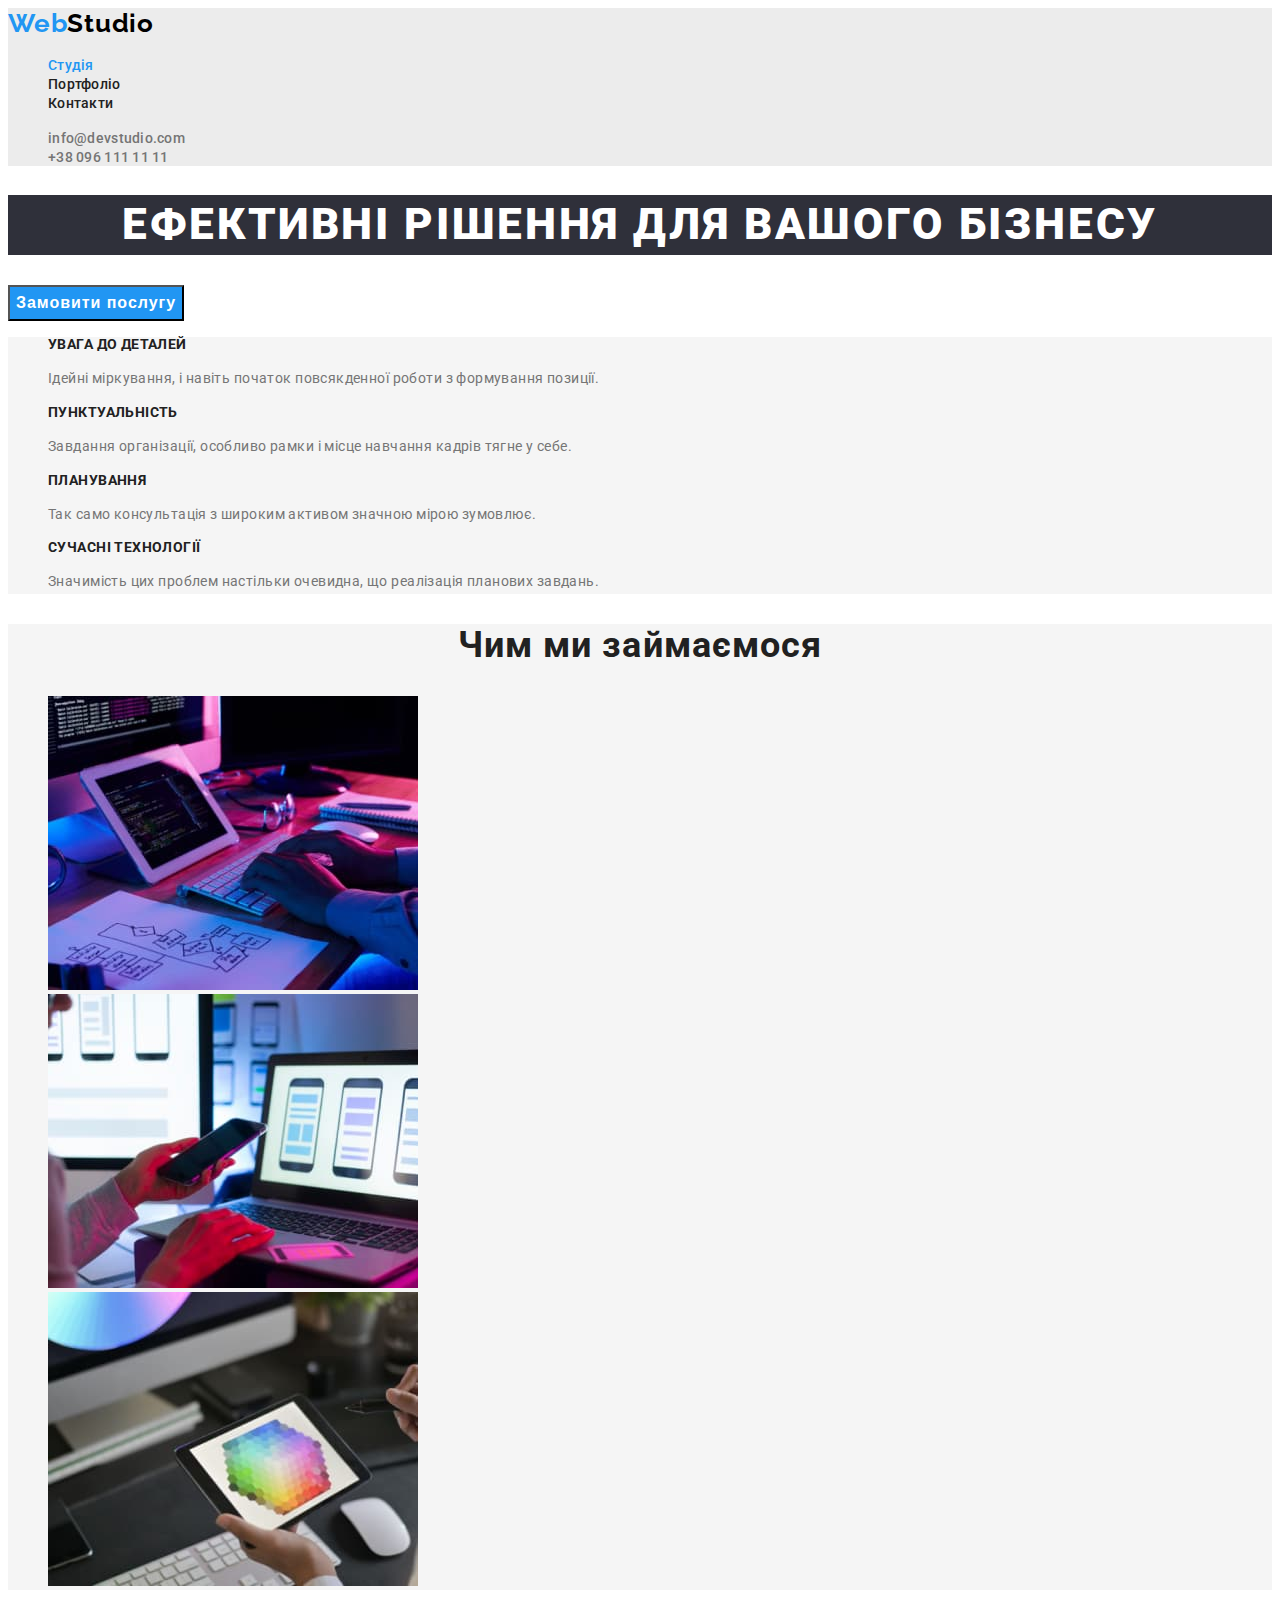
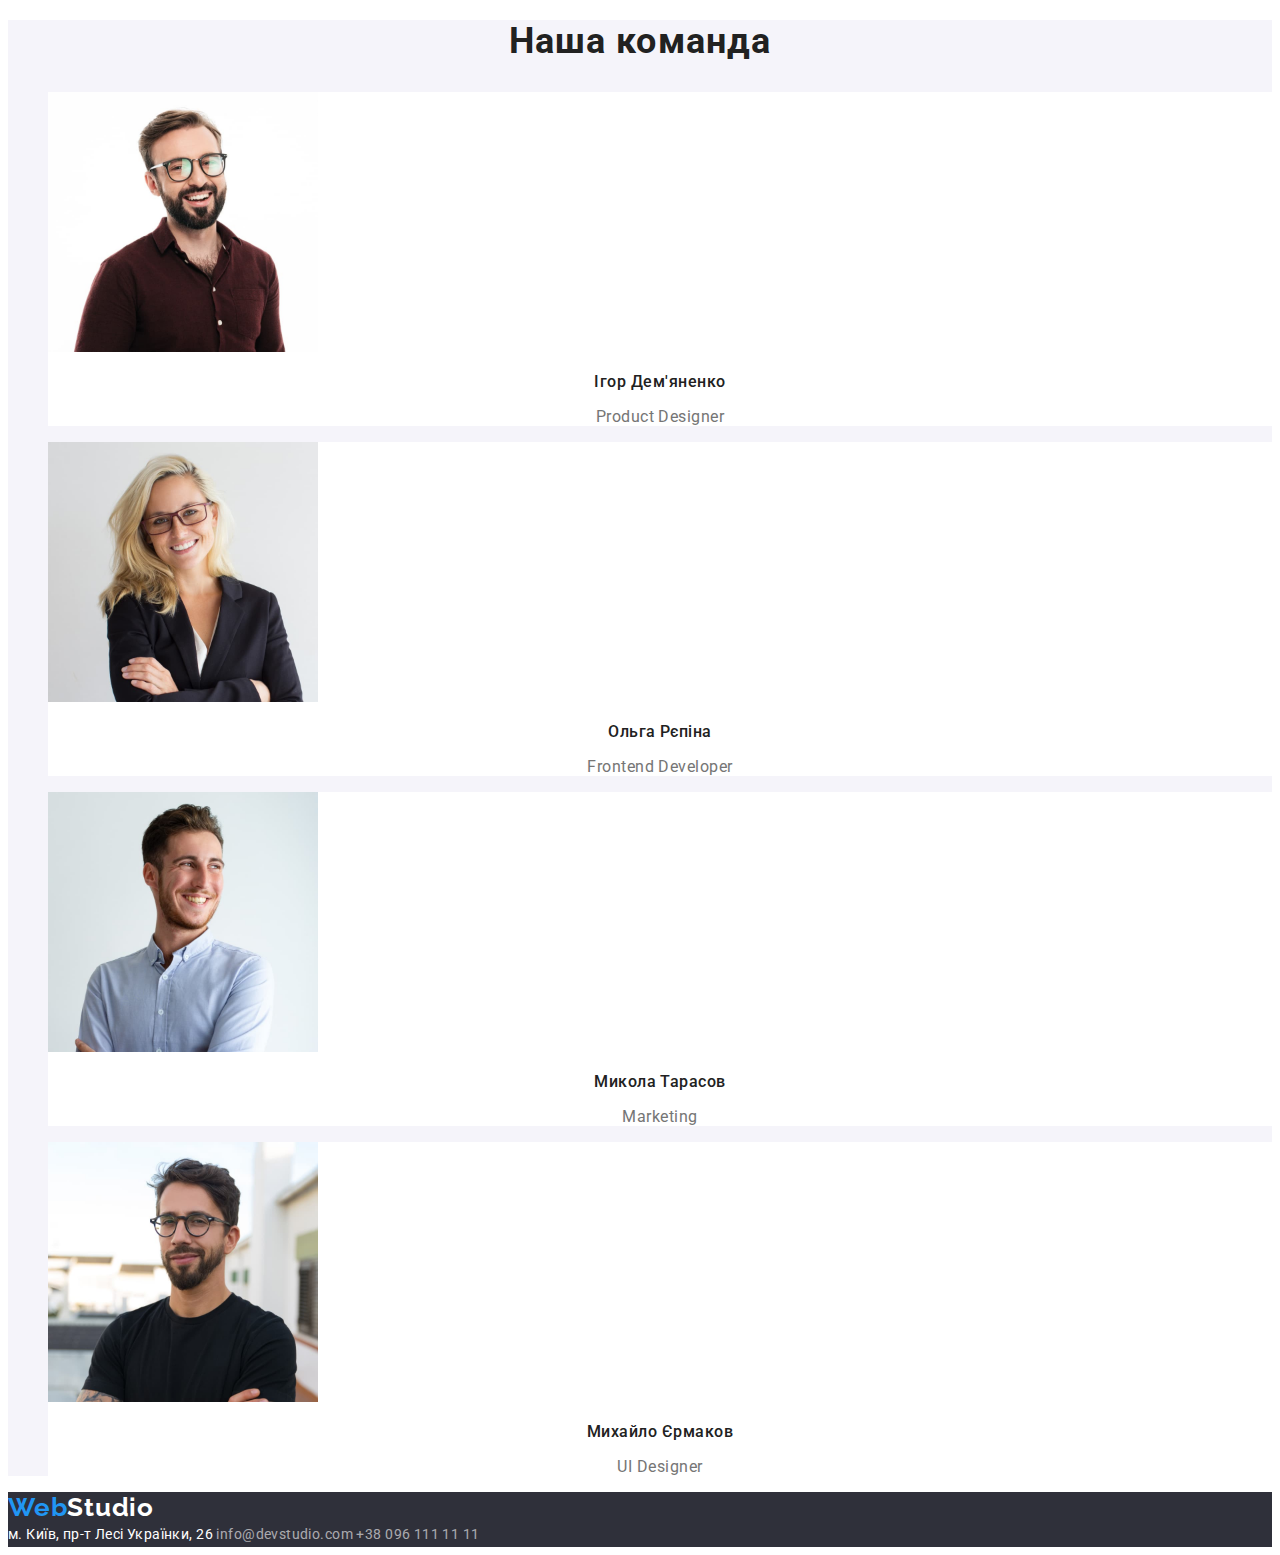
<file: index.html>
<!DOCTYPE html>
<html lang="en">
  <head>
    <meta charset="UTF-8" />
    <meta http-equiv="X-UA-Compatible" content="IE=edge" />
    <meta name="viewport" content="width=device-width, initial-scale=1.0" />
    <title>Document</title>
    <link rel="preconnect" href="https://fonts.googleapis.com" />
    <link rel="preconnect" href="https://fonts.gstatic.com" crossorigin />
    <link
      href="https://fonts.googleapis.com/css2?family=Raleway:wght@700&family=Roboto:wght@400;500;700;900&display=swap"
      rel="stylesheet"
    />
    <link rel="stylesheet" href="./css/style.css" />
  </head>
  <body>
    <header class="header">
      <nav>
        <a href="./index.html" class="header-logo link"
          ><span class="logo-accent">Web</span>Studio</a
        >
        <ul class="header-list list">
          <li class="header-item">
            <a class="current header-link link" href=""> Студія </a>
          </li>
          <li class="header-item">
            <a class="header-link link" href="./portfolio.html"> Портфоліо </a>
          </li>
          <li class="header-item">
            <a class="header-link link" href=""> Контакти </a>
          </li>
        </ul>
      </nav>
      <ul class="list">
        <li>
          <a class="header-contact link" href="info@devstudio.com"
            >info@devstudio.com</a
          >
        </li>
        <li>
          <a class="header-contact link" href="tel:+380961111111"
            >+38 096 111 11 11
          </a>
        </li>
      </ul>
    </header>

    <main>
      <section>
        <h1>Ефективні рішення для вашого бізнесу</h1>
        <button class="main-button" type="button">Замовити послугу</button>
      </section>

      <section class="fundamental">
        <h2 class="visually-hidden">Принципи нашої роботи</h2>
        <ul class="fundamental-list list">
          <li class="fundamental-item">
            <h3 class="fundamental-title">УВАГА ДО ДЕТАЛЕЙ</h3>
            <p class="fundamental-text">
              Ідейні міркування, і навіть початок повсякденної роботи з
              формування позиції.
            </p>
          </li>
          <li>
            <h3 class="fundamental-title">ПУНКТУАЛЬНІСТЬ</h3>
            <p class="fundamental-text">
              Завдання організації, особливо рамки і місце навчання кадрів тягне
              у себе.
            </p>
          </li>
          <li>
            <h3 class="fundamental-title">ПЛАНУВАННЯ</h3>
            <p class="fundamental-text">
              Так само консультація з широким активом значною мірою зумовлює.
            </p>
          </li>
          <li>
            <h3 class="fundamental-title">СУЧАСНІ ТЕХНОЛОГІЇ</h3>
            <p class="fundamental-text">
              Значимість цих проблем настільки очевидна, що реалізація планових
              завдань.
            </p>
          </li>
        </ul>
      </section>

      <section class="properties">
        <h2 class="properties-head">Чим ми займаємося</h2>
        <ul class="properties-list list">
          <li class="properties-item">
            <img
              src="./images/img.jpg"
              alt="website development"
              width="370"
              height="294"
            />
          </li>
          <li class="properties-item">
            <img
              src="./images/img_2.jpg"
              alt="application development"
              width="370"
              height="294"
            />
          </li>
          <li class="properties-item">
            <img
              src="./images/img_3.jpg"
              alt="design"
              width="370"
              height="294"
            />
          </li>
        </ul>
      </section>

      <section class="team">
        <h2 class="team-title">Наша команда</h2>
        <ul class="team-list list">
          <li class="team-item">
            <img
              src="./images/prod.designer.jpg"
              alt="Our Product Designer"
              width="270"
              height="260"
            />
            <h3 class="team-members">Ігор Дем'яненко</h3>
            <p class="team-text">Product Designer</p>
          </li>
          <li class="team-item">
            <img
              src="./images/frontend_developer.jpg"
              alt="Our Frontend Developer"
              width="270"
              height="260"
            />
            <h3 class="team-members">Ольга Рєпіна</h3>
            <p class="team-text">Frontend Developer</p>
          </li>
          <li class="team-item">
            <img
              src="./images/marketing.jpg"
              alt="Our Marketing Manager"
              width="270"
              height="260"
            />
            <h3 class="team-members">Микола Тарасов</h3>
            <p class="team-text">Marketing</p>
          </li>
          <li class="team-item">
            <img
              src="./images/UI_designer.jpg"
              alt="Our UI DesignerUI Designer"
              width="270"
              height="260"
            />
            <h3 class="team-members">Михайло Єрмаков</h3>
            <p class="team-text">UI Designer</p>
          </li>
        </ul>
      </section>
    </main>
    <footer class="footer">
      <a href="" class="footer-logo link"
        ><span class="logo-accent">Web</span>Studio</a
      >
      <address class="footer-address">
        м. Київ, пр-т Лесі Українки, 26
        <a class="footer-contact link" href="info@devstudio.com"
          >info@devstudio.com</a
        >
        <a class="footer-contact link" href="tel:+380961111111"
          >+38 096 111 11 11
        </a>
      </address>
    </footer>
  </body>
</html>
</file>
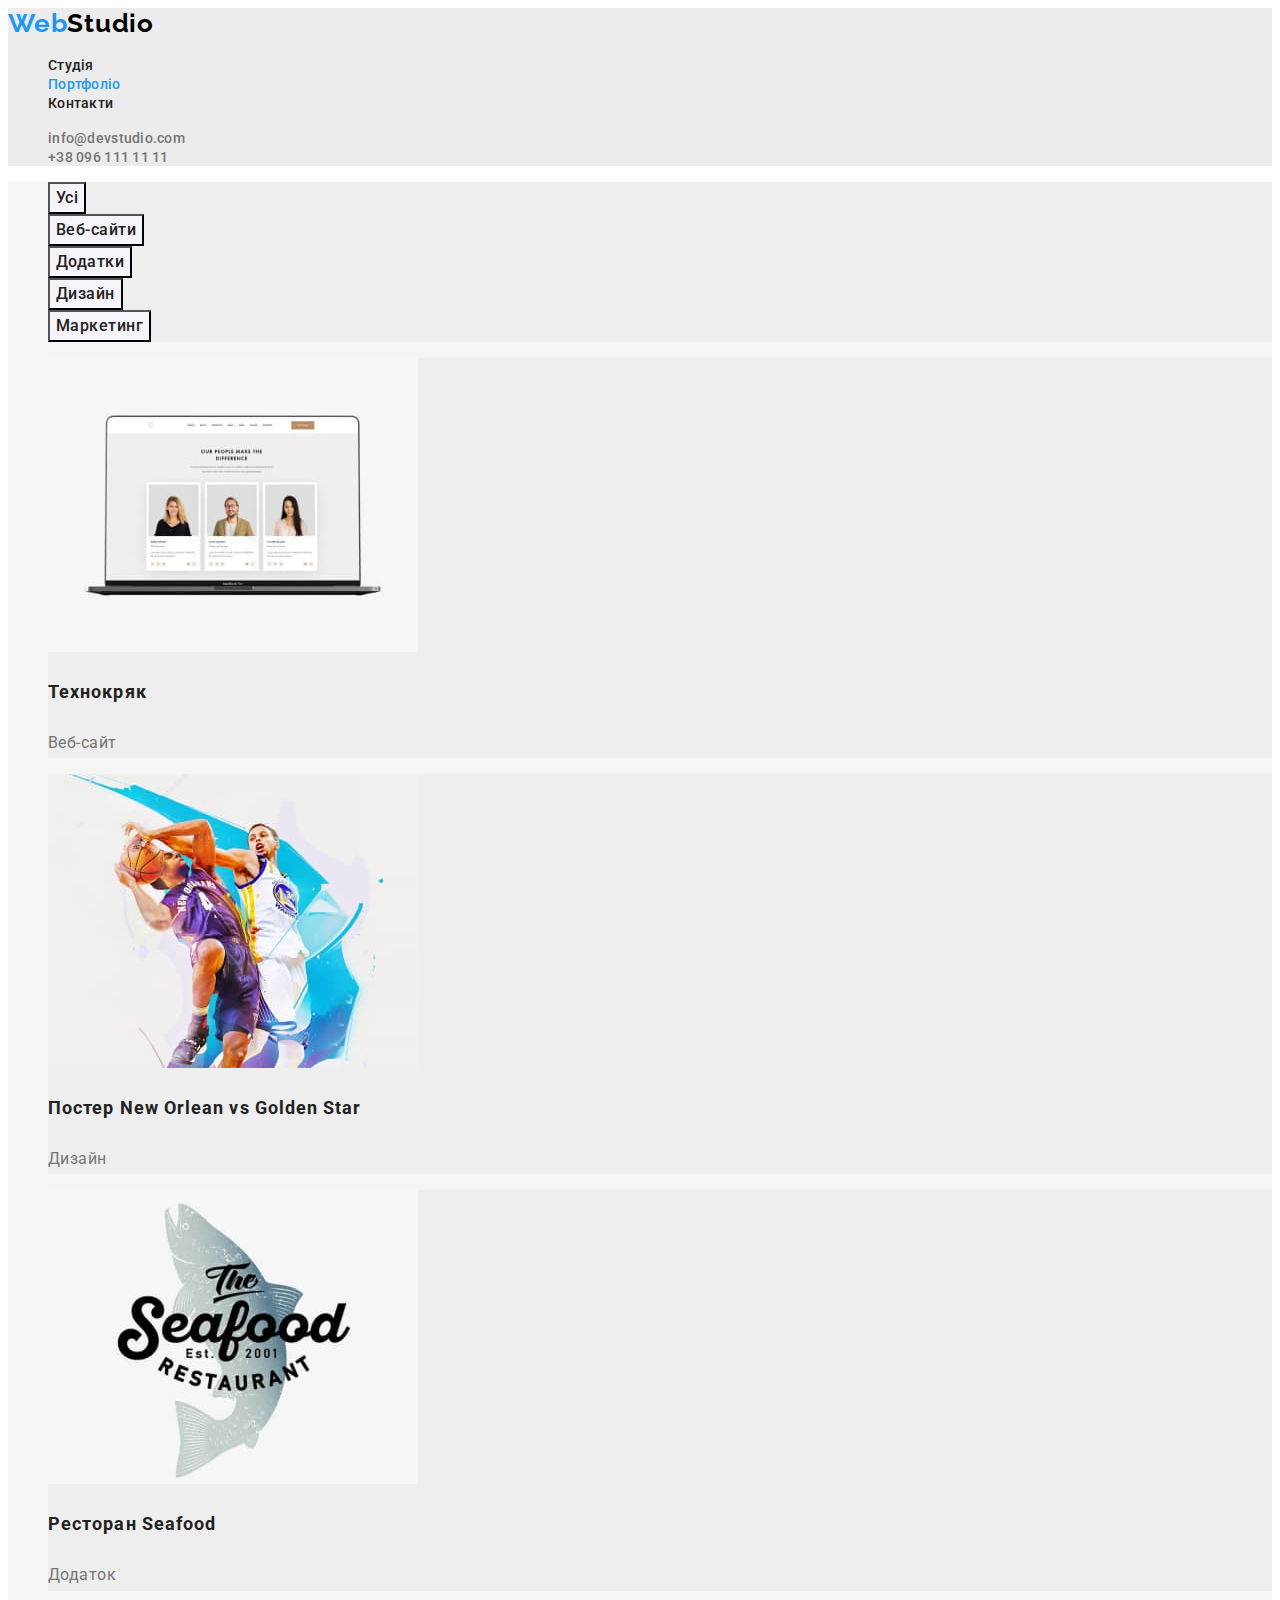
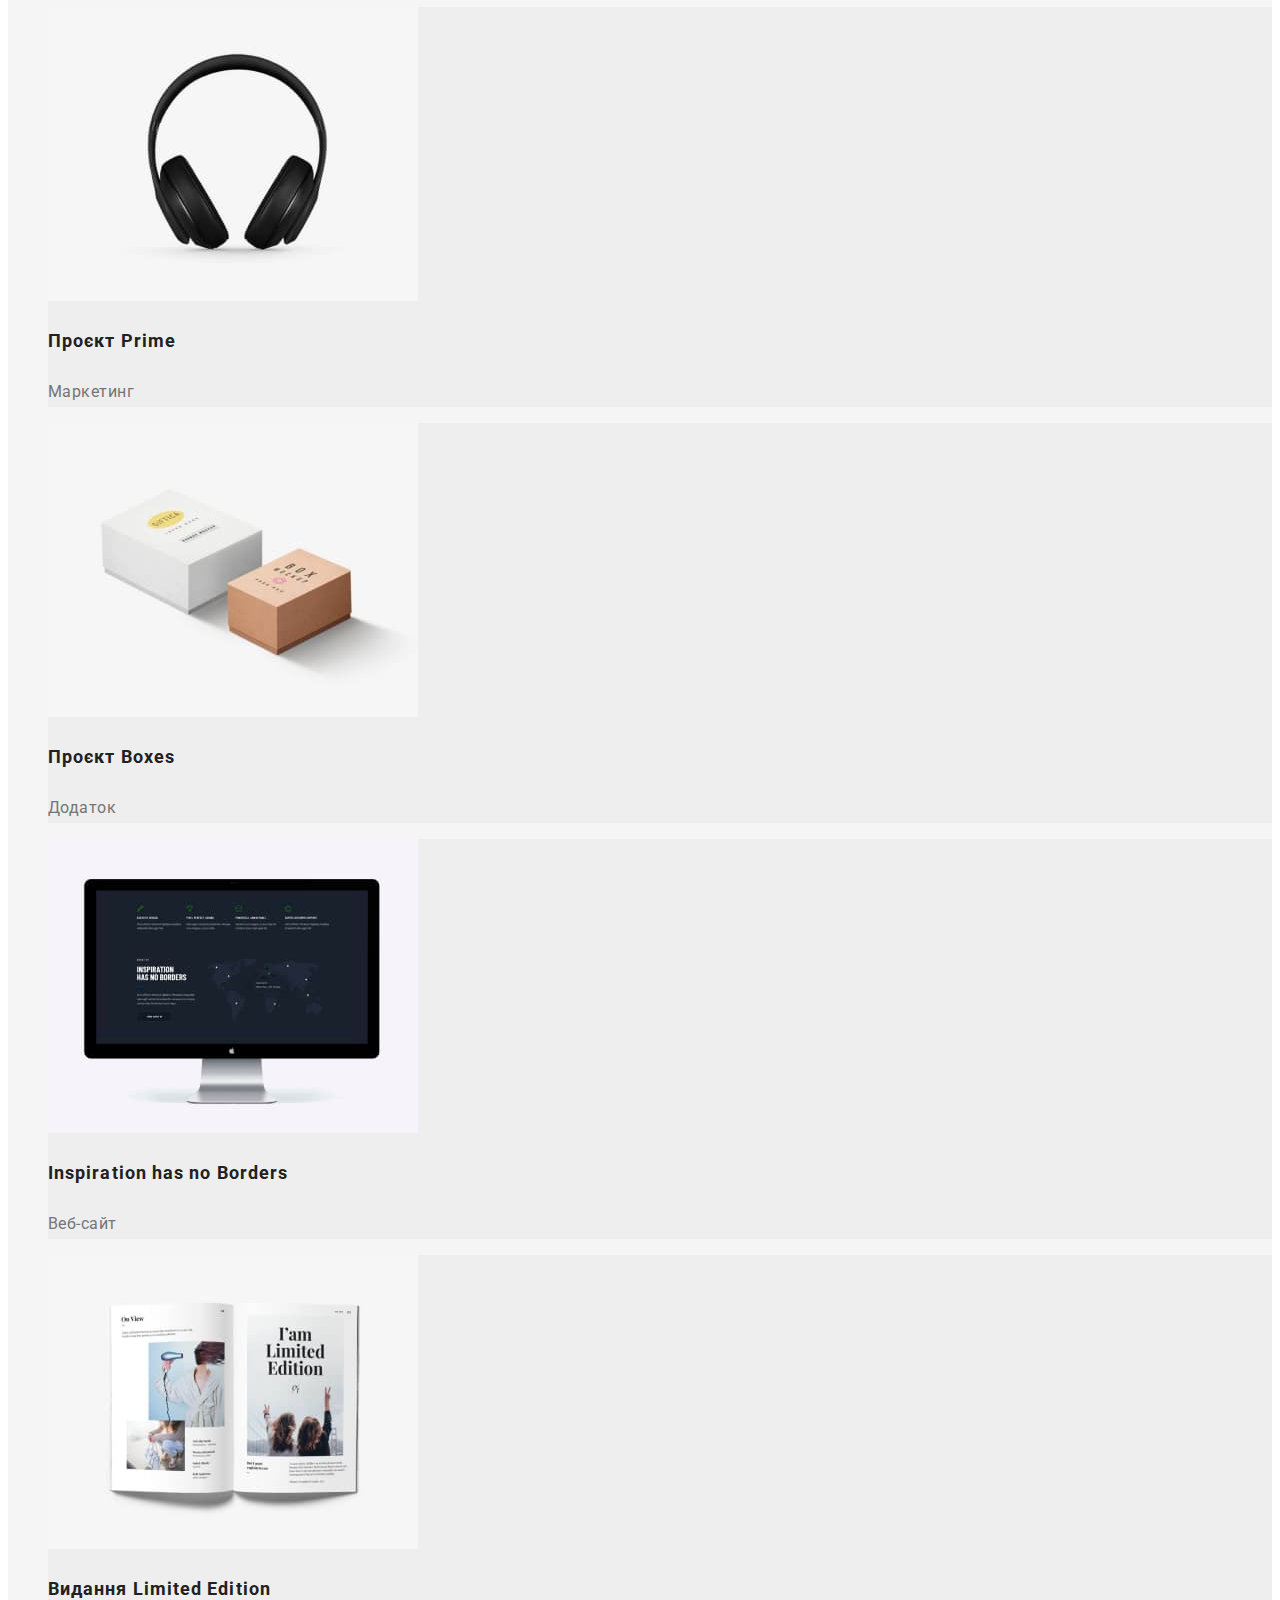
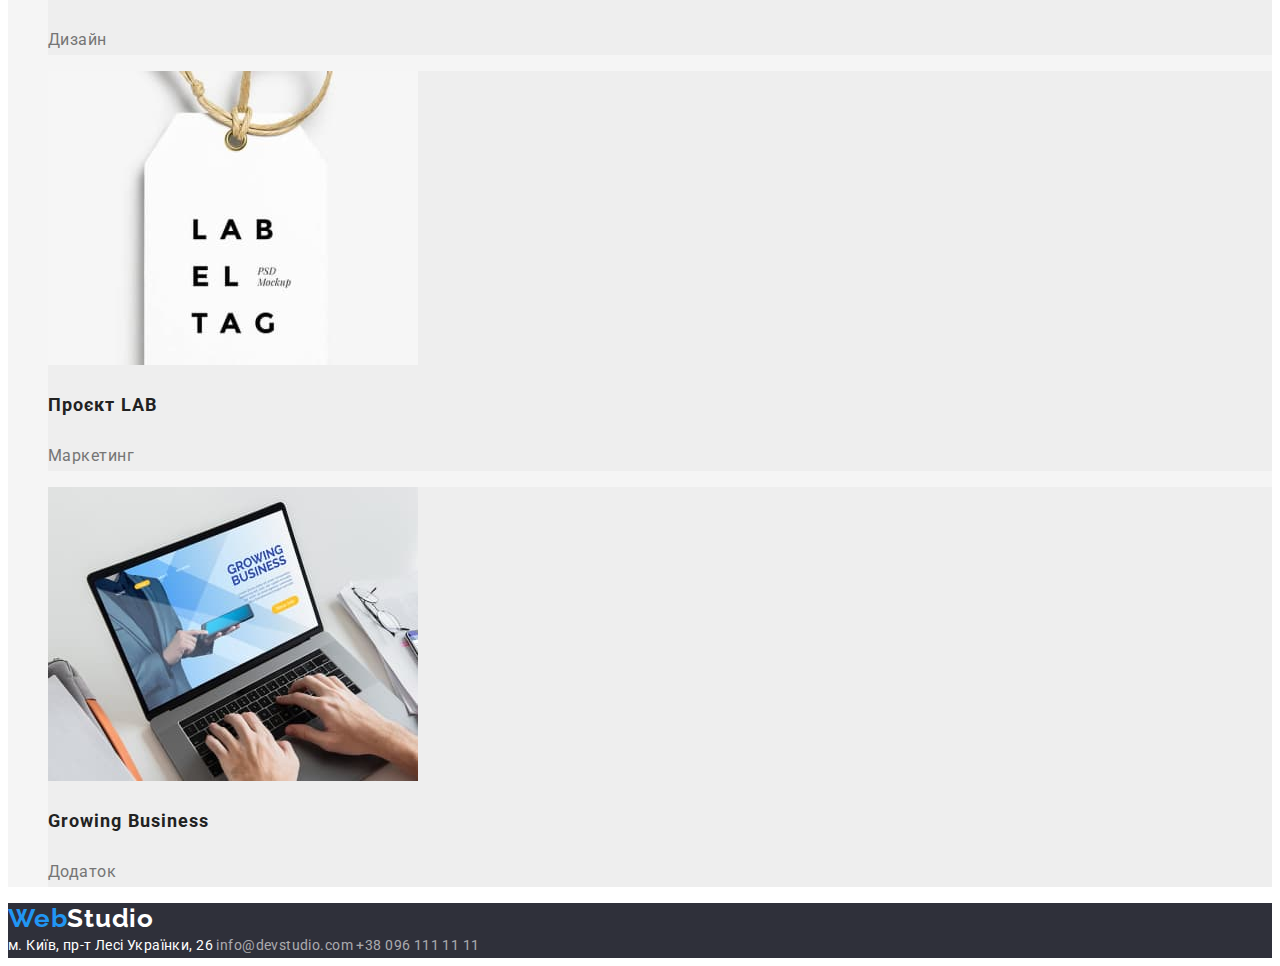
<file: portfolio.html>
<!DOCTYPE html>
<html lang="en">
  <head>
    <meta charset="UTF-8" />
    <meta http-equiv="X-UA-Compatible" content="IE=edge" />
    <meta name="viewport" content="width=device-width, initial-scale=1.0" />
    <title>Document</title>
    <link rel="preconnect" href="https://fonts.googleapis.com" />
    <link rel="preconnect" href="https://fonts.gstatic.com" crossorigin />
    <link
      href="https://fonts.googleapis.com/css2?family=Raleway:wght@700&family=Roboto:wght@400;500;700;900&display=swap"
      rel="stylesheet"
    />
    <link rel="stylesheet" href="./css/style.css" />
  </head>
  <body>
    <header class="header">
      <nav>
        <a href="./index.html" class="header-logo link"
          ><span class="logo-accent">Web</span>Studio</a
        >
        <ul class="header-list list">
          <li class="header-item">
            <a class="header-link link" href="./index.html"> Студія </a>
          </li>
          <li class="header-item">
            <a class="current header-link link" href=""> Портфоліо </a>
          </li>
          <li class="header-item">
            <a class="header-link link" href=""> Контакти </a>
          </li>
        </ul>
      </nav>
      <ul class="list">
        <li>
          <a class="header-contact link" href="info@devstudio.com"
            >info@devstudio.com</a
          >
        </li>
        <li>
          <a class="header-contact link" href="tel:+380961111111"
            >+38 096 111 11 11
          </a>
        </li>
      </ul>
    </header>

    <main>
      <section class="projects">
        <h2 class="visually-hidden">Фільтр</h2>
        <ul class="project-filtr list">
          <li class="project-item">
            <button class="project-button" type="button">Усі</button>
          </li>
          <li class="project-item">
            <button class="project-button" type="button">Веб-сайти</button>
          </li>
          <li class="project-item">
            <button class="project-button" type="button">Додатки</button>
          </li>
          <li class="project-item">
            <button class="project-button" type="button">Дизайн</button>
          </li>
          <li class="project-item">
            <button class="project-button" type="button">Маркетинг</button>
          </li>
        </ul>
        <h2 class="visually-hidden">Наші проекти</h2>
        <ul class="project-list list">
          <li class="project-item">
            <img
              src="./images/img_tehno.jpg"
              alt="website"
              width="370"
              height="294"
            />
            <h3 class="project-title">Технокряк</h3>
            <p class="project-text">Веб-сайт</p>
          </li>
          <li class="project-item">
            <img
              src="./images/img_poster.jpg"
              alt="poster"
              width="370"
              height="294"
            />
            <h3 class="project-title">Постер New Orlean vs Golden Star</h3>
            <p class="project-text">Дизайн</p>
          </li>
          <li class="project-item">
            <img
              src="./images/img_seafood.jpg"
              alt="app_seafood"
              width="370"
              height="294"
            />
            <h3 class="project-title">Ресторан Seafood</h3>
            <p class="project-text">Додаток</p>
          </li>
          <li class="project-item">
            <img
              src="./images/img_prime.jpg"
              alt="marketing"
              width="370"
              height="294"
            />
            <h3 class="project-title">Проєкт Prime</h3>
            <p class="project-text">Маркетинг</p>
          </li>
          <li class="project-item">
            <img
              src="./images/img_boxes.jpg"
              alt="app_boxes"
              width="370"
              height="294"
            />
            <h3 class="project-title">Проєкт Boxes</h3>
            <p class="project-text">Додаток</p>
          </li>
          <li class="project-item">
            <img
              src="./images/img_inspiration.jpg"
              alt="website_inspiration"
              width="370"
              height="294"
            />
            <h3 class="project-title">Inspiration has no Borders</h3>
            <p class="project-text">Веб-сайт</p>
          </li>
          <li class="project-item">
            <img
              src="./images/img_edition.jpg"
              alt="design"
              width="370"
              height="294"
            />
            <h3 class="project-title">Видання Limited Edition</h3>
            <p class="project-text">Дизайн</p>
          </li>
          <li class="project-item">
            <img
              src="./images/img_lab.jpg"
              alt="marketing_lab"
              width="370"
              height="294"
            />
            <h3 class="project-title">Проєкт LAB</h3>
            <p class="project-text">Маркетинг</p>
          </li>
          <li class="project-item">
            <img
              src="./images/img_growing.jpg"
              alt="app_growing_business"
              width="370"
              height="294"
            />
            <h3 class="project-title">Growing Business</h3>
            <p class="project-text">Додаток</p>
          </li>
        </ul>
      </section>
    </main>

    <footer class="footer">
      <a href="" class="footer-logo link"
        ><span class="logo-accent">Web</span>Studio</a
      >
      <address class="footer-address">
        м. Київ, пр-т Лесі Українки, 26
        <a class="footer-contact link" href="info@devstudio.com"
          >info@devstudio.com</a
        >
        <a class="footer-contact link" href="tel:+380961111111"
          >+38 096 111 11 11
        </a>
      </address>
    </footer>
  </body>
</html>
</file>
<file: css/style.css>
:root {
--main-color:#212121;
--second-main-color:#757575;
--white:#FFFFFF;
--accent-color:#2196F3;
--logo-color:#000000;
--background-header:#ECECEC;
--background-footer:#2F303A;
--background-main: #F5F5F5;
--background-second: #F5F4FA;
--background-accent:#2196F3;
--background-white:#FFFFFF ;
--backgground-portfolio-cards:#EEEEEE;
}


body  {
    font-family: 'Roboto', sans-serif;
    color: var(--main-color);
}   

.list {
    list-style: none;
}
.link {
    text-decoration: none;
}

/* header */

.header {
    background-color: var(--background-header);
}

.header-logo {
        font-family: 'Raleway';
        font-weight: 700;
        font-size: 26px;
        line-height: 1.19;  
        letter-spacing: 0.03em;
        color: var(--logo-color);
}
.logo-accent {
        color:var(--accent-color);
}
.header-link   {
        font-weight: 500;
        font-size: 14px;
        line-height: 1.14;
        letter-spacing: 0.02em;
        color: var(--main-color);   
}
.header-contact {
        font-weight: 500;
        font-size: 14px;
        line-height: 1.14;
        letter-spacing: 0.02em;
        color: var(--second-main-color);
}

/* main */

h1 {
        font-weight: 900;
        font-size: 44px;
        line-height: 1.36;
        text-align: center;
        letter-spacing: 0.06em;
        text-transform: uppercase;
        color: var(--white);
        background-color: var(--background-footer);
    }

.main-button {
        front-family:inherit;
        font-weight: 700;
        font-size: 16px;
        line-height: 1.88;
        display: flex;
        align-items: center;
        text-align: center;
        letter-spacing: 0.06em;
        color: var(--white);
        background-color: var(--background-accent);
        cursor:pointer;
}

.header-link:hover,
.header-link:focus {
        color: var(--accent-color);
}
.header-contact:hover,
.header-contact:focus {
        color: var(--accent-color);
}

.header-link.current {
        color: var(--accent-color);
}

.visually-hidden {
    position: absolute;
    white-space: nowrap;
    width: 1px;
    height: 1px;
    overflow: hidden;
    border: 0;
    padding: 0;
    clip: rect(0 0 0 0);
    clip-path: inset(50%);
    margin: -1px;
}

.fundamental-list {
        background-color: var(--background-main);
}
.fundamental-title {
        font-weight: 700;
        font-size: 14px;
        line-height: 1.14;
        letter-spacing: 0.03em;
        text-transform: uppercase;
}
.fundamental-text {
        font-size: 14px;
        line-height: 1.71;
        letter-spacing: 0.03em;
        color:var(--second-main-color);
}
.properties-head {
        font-weight: 700;
        font-size: 36px;
        line-height: 1.17;
        text-align: center;
        letter-spacing: 0.03em;
}
.properties {
    background-color: var(--background-main);
}
.team {
    background-color: var(--background-second);
}
.team-title {
        font-weight: 700;
        font-size: 36px;
        line-height: 1.17;
        text-align: center;
        letter-spacing: 0.03em
}
.team-members {
        font-weight: 500;
        font-size: 16px;
        line-height: 1.19;
        text-align: center;
        letter-spacing: 0.03em;
}
.team-text {
        font-size: 16px;
        line-height: 1.19;
        text-align: center;
        letter-spacing: 0.03em;
        color: var(--second-main-color);
}
.team-item {
    background-color: var(--background-white);
}

/* footer */

.footer {
    background-color: var(--background-footer);
}
.footer-logo {
        font-family: 'Raleway';
        font-weight: 700;
        font-size: 26px;
        line-height: 1.19;
        letter-spacing: 0.03em;  
        color: var(--white)
}
.footer-address {
        font-style: normal;
        font-size: 14px;
        line-height: 1.71;
        letter-spacing: 0.03em; 
        color: var(--white)
}
.footer-contact {
        font-size: 14px;
        line-height: 1.71;
        letter-spacing: 0.03em;
        color: rgba(255, 255, 255, 0.6);
}

.footer-contact:hover,
.footer-contact:focus {
        color: var(--accent-color);
}

/* portfolio */
.projects {
    background-color: var(--background-main);
}
.project-button {
        font-family: 'Roboto';
        font-weight: 500;
        font-size: 16px;
        line-height: 1.63;
        text-align: center;
        letter-spacing: 0.03em;
        color: var(--main-color);
        background-color: var(--background-second);
        cursor: pointer;
}
.project-button:hover {
        color: var(--white);
        background-color: var(--background-accent);
}
.project-button:focus {
        color: var(--white);
        background-color: var(--background-accent);
}
.project-title {
        font-weight: 700;
        font-size: 18px;                
        line-height: 2;
        letter-spacing: 0.06em;
}
.project-text {
        font-size: 16px;
        line-height: 1.88;
        letter-spacing: 0.03em;
        color: var(--second-main-color);
}
.project-item {
        background-color: var(--backgground-portfolio-cards);
}
</file>
